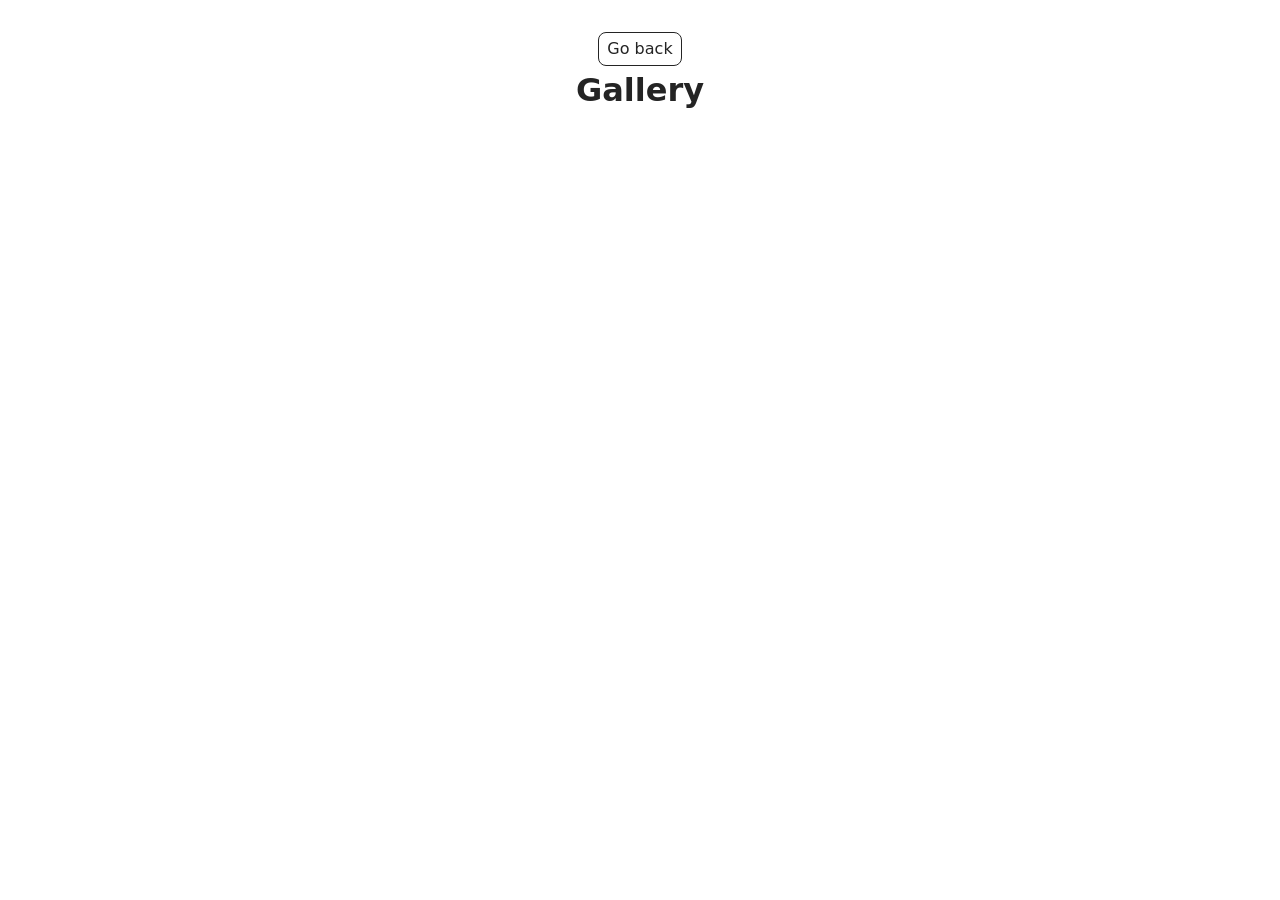
<file: src/1-gallery.html>
<!DOCTYPE html>
<html lang="en">
  <head>
    <meta charset="UTF-8" />
    <meta http-equiv="X-UA-Compatible" content="IE=edge" />
    <meta name="viewport" content="width=device-width, initial-scale=1.0" />
    <title>Gallery</title>
    <link rel="stylesheet" href="./css/styles.css" />
  </head>
  <body>
    <main>
      <div class="container">
        <a class="back-link" href="./index.html">Go back</a>
        <h1 class="main-title">Gallery</h1>
      </div>
      <ul class="gallery"></ul>
    </main>
    <script type="module" src="./js/1-gallery.js"></script>
  </body>
</html>
</file>
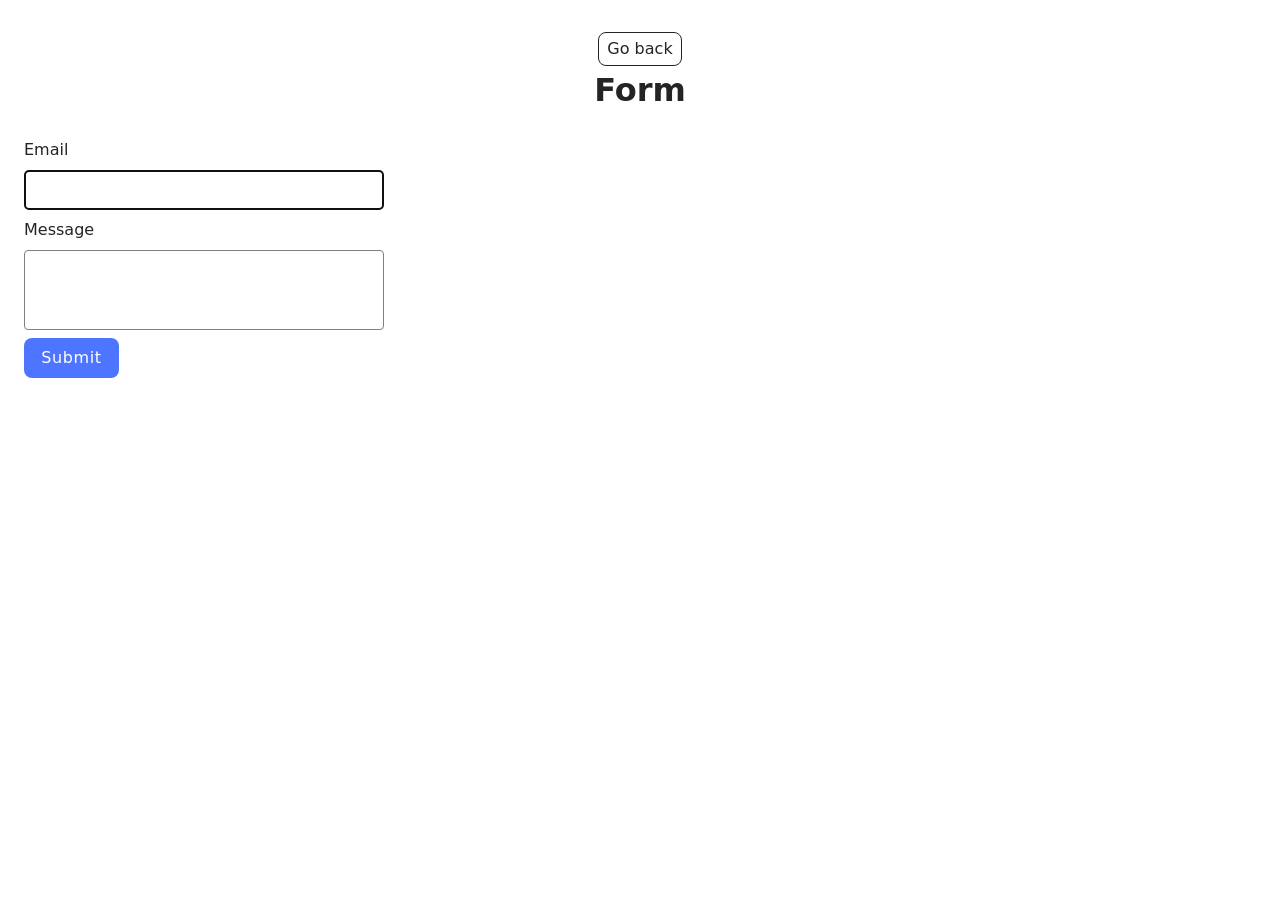
<file: src/2-form.html>
<!DOCTYPE html>
<html lang="en">
  <head>
    <meta charset="UTF-8" />
    <meta http-equiv="X-UA-Compatible" content="IE=edge" />
    <meta name="viewport" content="width=device-width, initial-scale=1.0" />
    <title>Form</title>
    <link rel="stylesheet" href="./css/styles.css" />
  </head>
  <body>
    <main>
      <div class="container">
        <a class="back-link" href="./index.html">Go back</a>
        <h1 class="main-title">Form</h1>
      </div>
      <form class="feedback-form" autocomplete="off">
        <label class="form-label">
          Email
          <input class="email-input" type="email" name="email" autofocus />
        </label>
        <label class="form-label">
          Message
          <textarea class="textarea-input" name="message" rows="8"></textarea>
        </label>
        <button class="btn" type="submit">Submit</button>
      </form>
    </main>
    <script type="module" src="./js/2-form.js"></script>
  </body>
</html>
</file>
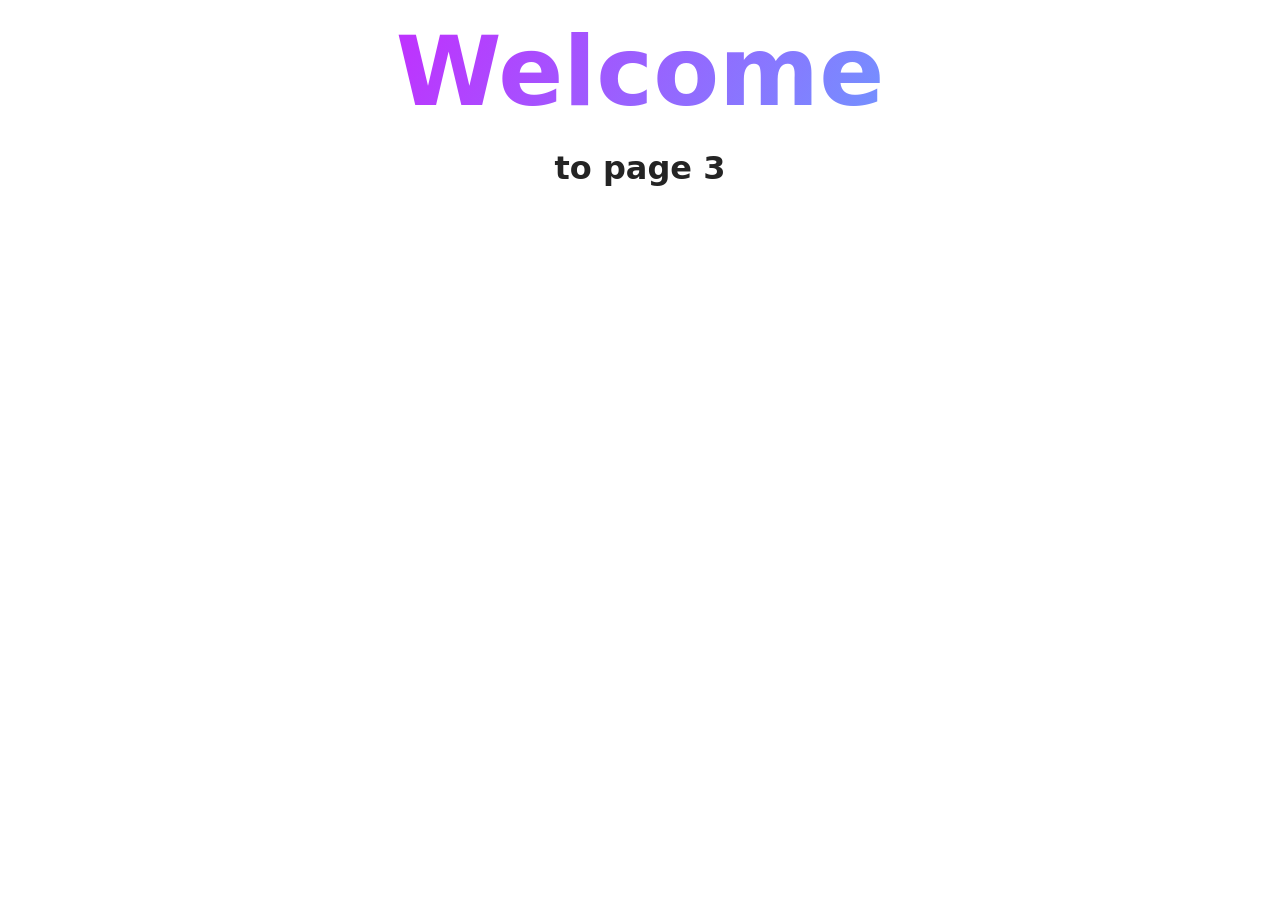
<file: src/page-3.html>
<!DOCTYPE html>
<html lang="en">
  <head>
    <meta charset="UTF-8" />
    <meta http-equiv="X-UA-Compatible" content="IE=edge" />
    <meta name="viewport" content="width=device-width, initial-scale=1.0" />
    <title>Page 3</title>
    <link rel="stylesheet" href="./css/styles.css" />
  </head>
  <body>
    <load
      src="./partials/header.html"
      icon-path="./img/sprite.svg#logo"
      highlight-curr="active"
    />

    <main>
      <div class="container">
        <h1 class="main-title">
          <span class="main-title-gradient">Welcome</span> to page 3
        </h1>
        <load src="./partials/back-link.html" />
      </div>
    </main>

    <load src="./partials/footer.html" />
  </body>
</html>
</file>
<file: src/css/styles.css>
/**
  |============================
  | include css partials with
  | default @import url()
  |============================
*/
/* Common styles */
@import url('./reset.css');
@import url('./base.css');
@import url('./container.css');
@import url('./animations.css');

/* Sections style */
@import url('./header.css');
@import url('./vite-promo.css');
@import url('./gallery.css');
@import url('./form.css');
@import url('./badges.css');
@import url('./back-link.css');
@import url('./footer.css');
</file>
